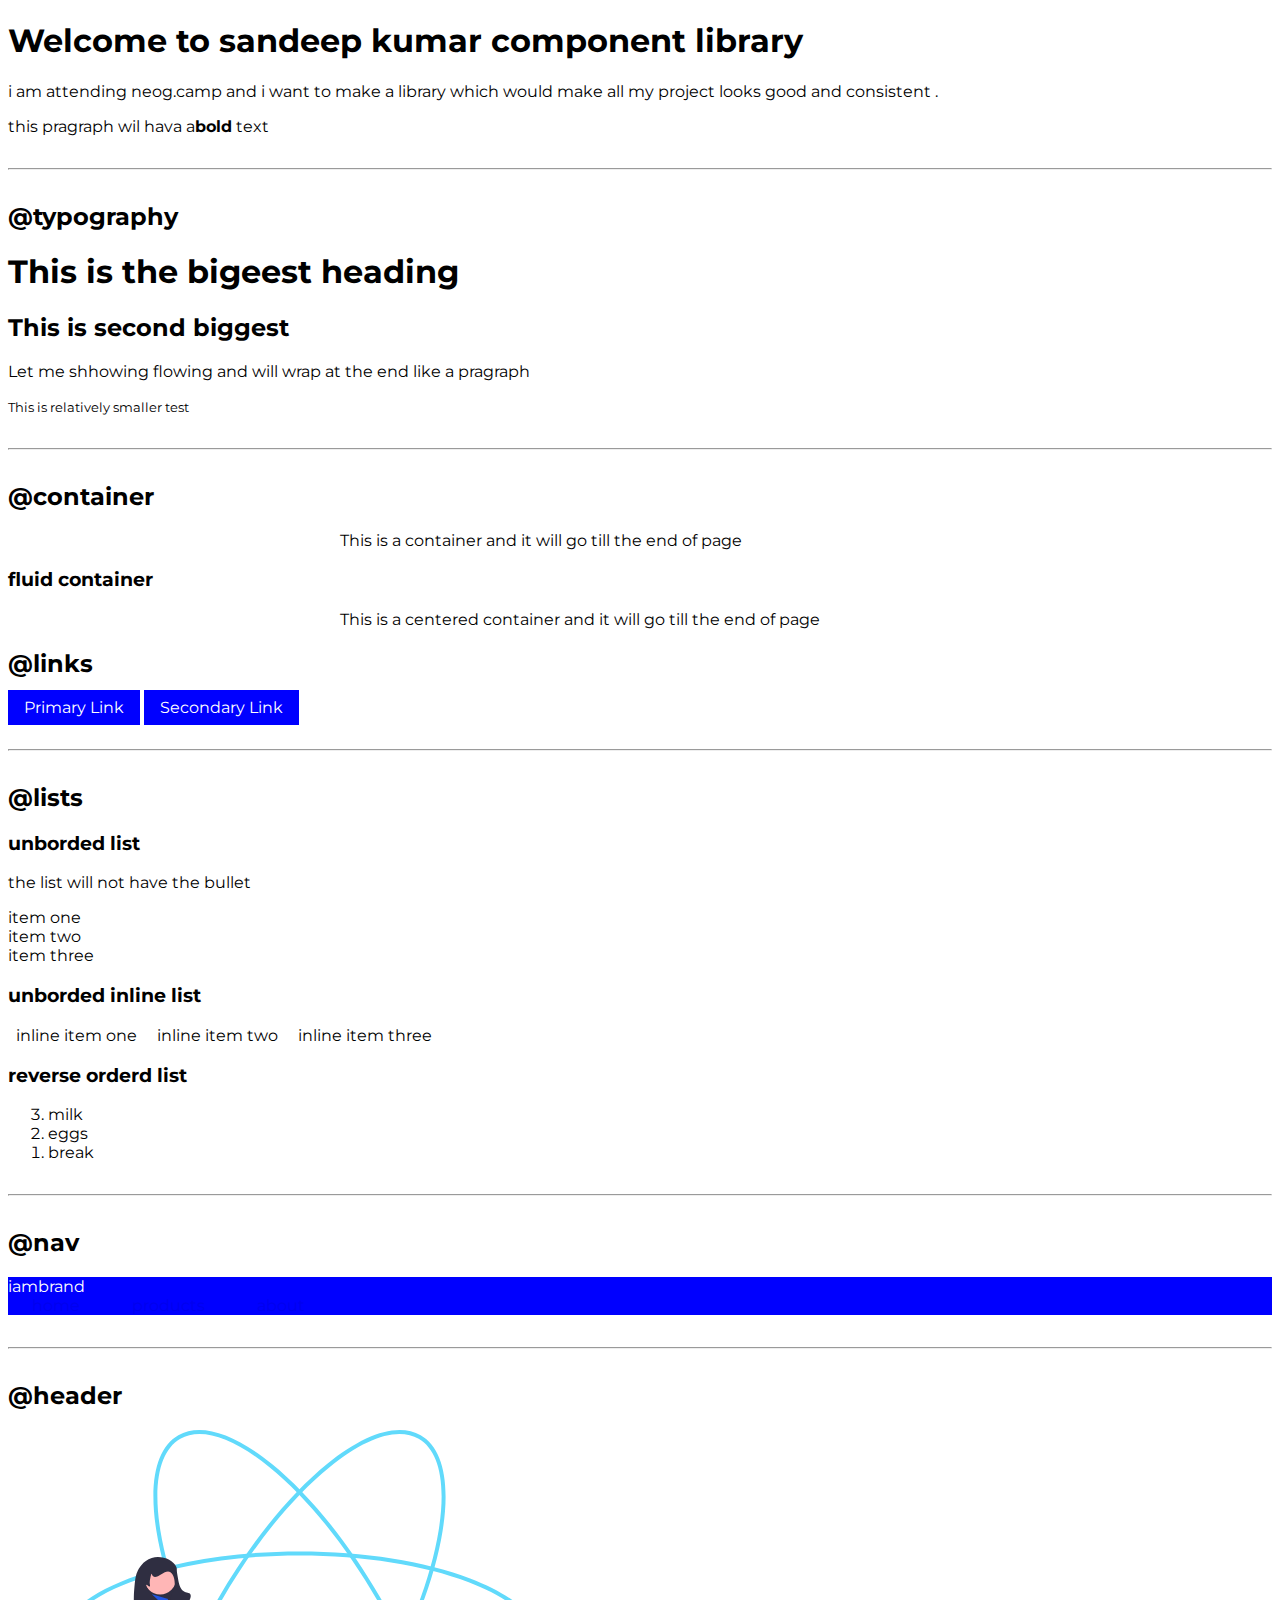
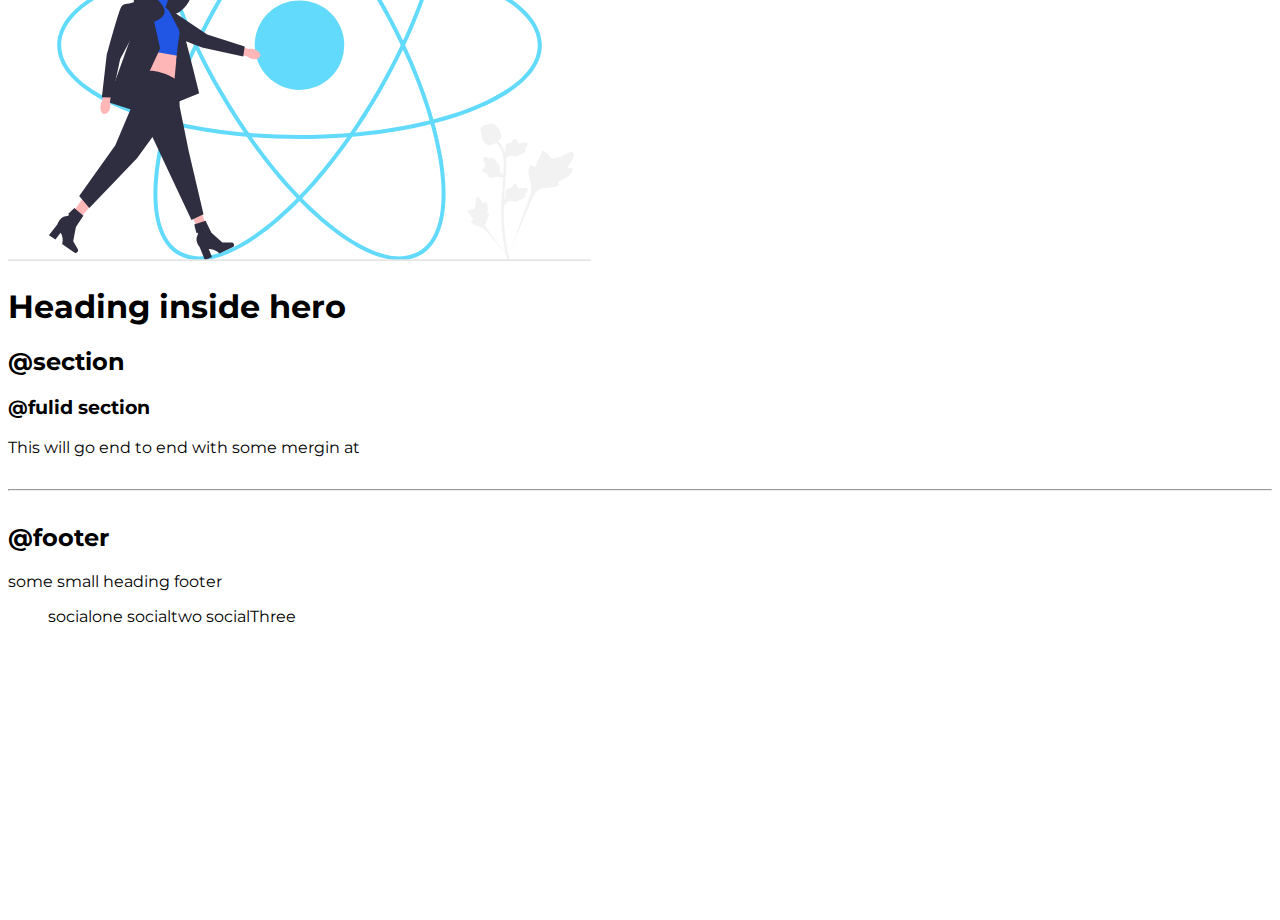
<file: index.html>
<!DOCTYPE html>
<html lang="en">
<head>
    <meta charset="UTF-8">
    <meta http-equiv="X-UA-Compatible" content="IE=edge">
    <meta name="viewport" content="width=device-width, initial-scale=1.0">
    <title>Component Library</title>
   
    <link href="style.css" rel="stylesheet" /> 
</head>
<body>
    <h1>Welcome to sandeep kumar component library</h1>
    
    <P>i am attending neog.camp and i want  to make a library which would make all my project  looks good and 
       consistent .</P>
       <p>
        this pragraph wil hava a<strong>bold</strong>
text</p>

       <hr >    


    <h2>@typography</h2>
    <h1>This is the bigeest heading</h1>
    <h2>This is second biggest</h2>
    <p>Let me shhowing flowing and will wrap at the end like a pragraph</p>
    <small>This is relatively smaller test</small>
    

    <hr>

    <h2>@container</h2>
    <div class="container container-center">This is a container and it will go  till the end of page</div>

    <h3>fluid container</h3>
    <div class="container container-fluid">This is a centered container and it will go till the end of page</div>
    
      <h2>@links</h2>

      <a class="link primary-link" href="/">Primary Link</a>
      <a class="link secondary-link" href="/">Secondary Link</a>

      <hr>
       
    <h2>@lists</h2>
    
    <h3>unborded list</h3>
    <P>the list will not have the bullet</P>

    <u1 class="list-non-bullet">
     <li>item one</li>
     <li>item two</li>
     <li>item three</li>

    </u1>

     <h3>unborded inline list</h3>

     <u1 class="list-non-bullet">
        <li class="list-item-inline">inline item one</li>
        <li class="list-item-inline">inline item two</li>
        <li class="list-item-inline">inline item three</li>
     </u1>

     <h3>reverse orderd list</h3>
     <ol reversed>
        <li>milk</li>
        <li>eggs</li>
        <li>break</li>
     </ol>

     <hr />

     <h2>@nav</h2>

     <nav class="navigation">
        <div class="nav-brand">iambrand</div>
        <u1 class="list-non-bullet nav-pills">
            <li class="list-item-inline">
                <a class="link" href="/">home</a>
            </li>
            <li class="list-item-inline">
                <a class="link" href="/">products</a>
            </li>
            <li class="list-item-inline">
                <a class="link" href="/">about</a>
            </li>
        </u1>
     </nav>

        <hr>

        <h2>@header</h2>

        <header>
            <img src="images/hero.svg" />
            <h1>Heading inside hero</h1>
        </header>

        <h2>@section</h2>
        
        <section>
            <h3>@fulid section</h3>
        <p>This will go end to end with some mergin at </p> 
        </section>
<hr>
<h2>@footer</h2>
        <footer>
            <div>some small heading footer</div>
            <ul>
                <lib>socialone</lib>
                <lib>socialtwo</lib>
                <lib>socialThree</lib>
            </ul>
        </footer>

    <div style="height: 30vh;">


    </div>

</body>
</html>
</file>
<file: style.css>
@import url('https://fonts.googleapis.com/css2?family=Montserrat:ital@1&display=swap');

:root {
    --primary-color: #6d28d9;  

}


body {
    font-family: 'Montserrat', sans-serif;
}

hr {
    margin: 2rem 0rem;
}
/** container **/

.container {
    padding-left: lrem;
    padding-right: lrem;
}
.container-center{
    max-width: 600px;
    margin: auto;

}
.container-fluid{
    max-width: 600px;
    margin: auto;
}

/** links **/
.link {
     text-decoration: none;
     padding: 0.5rem 1rem;
}

.primary-link {
   
    background-color: blue;
    (--primary-color)
    border-radius: 0.5rem;
    color: white;
}
.secondary-link {
    background-color: blue;
    (--primary-color)
    border-radius: 0.5rem;
    color: white;
  
}

/* lists */
.list-non-bullet {
    list-style: none;
}
.list-item-inline {
    display: inline;
    padding: 0rem 0.5rem;

}
/* navagition */
.navigation{
     background-color: blue;
      color: white;
    
}
.navigation link {
    color: white;

}
}
</file>
